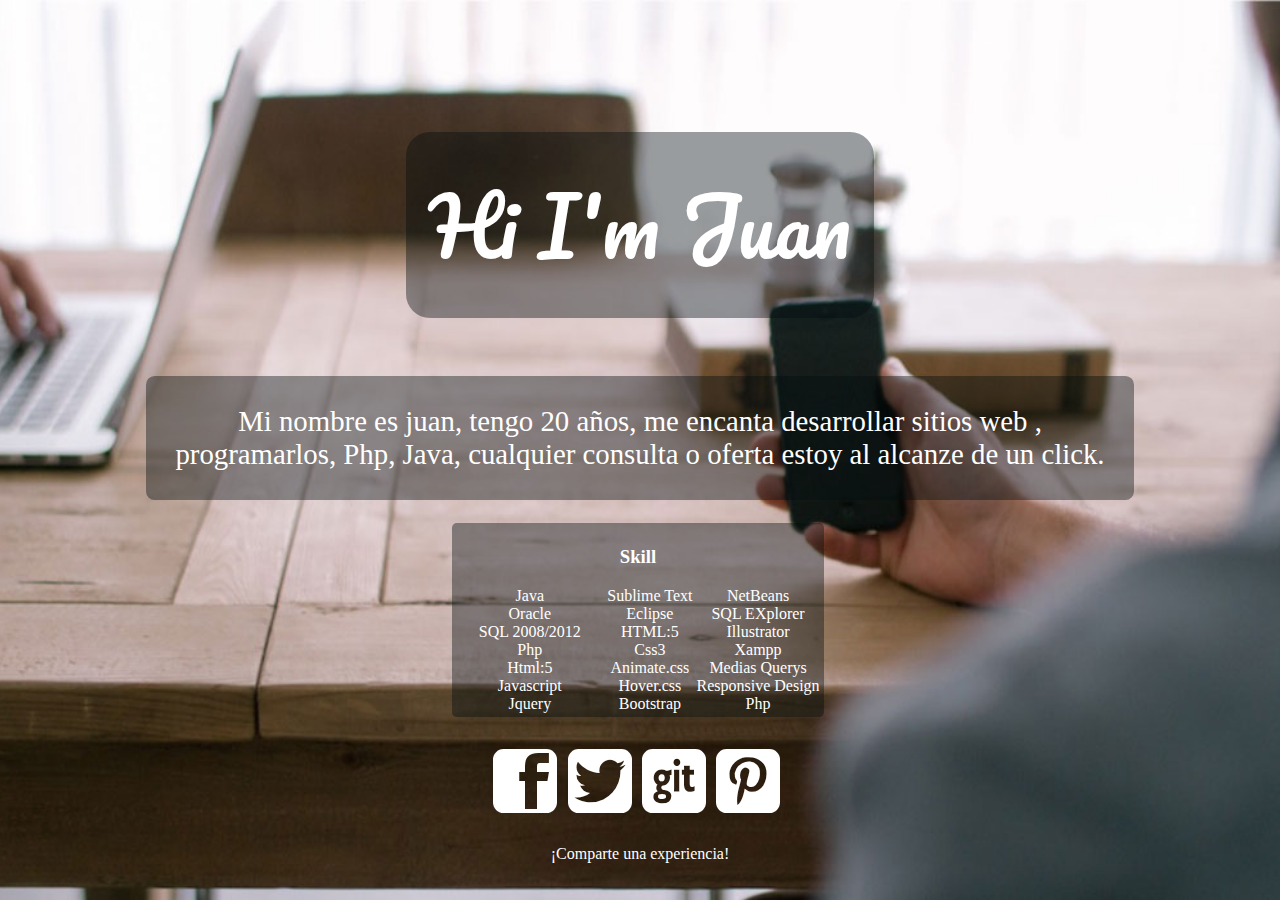
<file: index.html>
<!DOCTYPE html>
<html lang="en">
<head>
	<meta charset="UTF-8">
	<title>Perfil Web</title>
	<meta name="viewport" content="width=device-width, initial-scale=1, maximum-scale=1" >
	<meta name="keywords" content="juanvaldemarcolichonramirez,perfilweb,webperfil,desarrolladorweb,programadorwebjuan,diseñoweb,freeweb">
	<meta name="author" content="Juan Valdemar Colichon Ramirez">
	<link rel="stylesheet" href="http://necolas.github.io/normalize.css/3.0.2/normalize.css">
	<link rel="stylesheet" href="css/Demo.css">
	<link rel="stylesheet" href="css/animate.css">
	<link rel="stylesheet" href="css/hover.css">

	<meta property='og:locale' content='es_ES'/>
	<meta property='og:type' content='website'/>
	<meta property='og:title' content='Perfil Web Juan Valdemar Colichon Ramirez'/>
	<meta property='og:description' content='Mi nombre es juan, tengo 20 años, me encanta desarrollar sitios web , programarlos, Php, Java, cualquier consulta o oferta estoy al alcanze de un click.'/>
	<meta property='og:url' content='http://juanvaldemar.github.io/Perfil/'/>
	<meta property='og:site_name' content='Perfil Web Juan Valdemar'/>
	<meta property="og:image" content="img/app_28.jpg">

	<link href='http://fonts.googleapis.com/css?family=Pacifico' rel='stylesheet' type='text/css'>
<link rel="stylesheet" href="css/iconos.css">

</head>
<body>
	<div class="contenedor text-center margin-lateral">
		

	 			<h1 class="titulo_Principal white pacifico fondo-black-tranparente padding-minimo border-radius animated bounceInLeft 1s hvr-float-shadow">
	 			Hi I'm Juan</h1>
	 		 
	 		 	<p class="texto inherit white text-center fondo-black-tranparente padding border-radius animated bounceInRight 1s">Mi nombre es juan, tengo 20 años, me encanta desarrollar sitios web , programarlos, Php, Java, cualquier consulta o oferta estoy al alcanze de un click.</p>
				
				<div class="skill inline-block fondo-black-tranparente padding-minimo border-radius margin-down  animated bounceInLeft 1s cursor_pointer">
					<h3 class="skill-tittle white">Skill</h3>
					<div class="galeria-1  inline-block margin-lateral">
						<div class="elemento white fondo-white-tranparente">Java</div>
						<div class="elemento white fondo-white-tranparente">Oracle</div>
						<div class="elemento white fondo-white-tranparente">SQL 2008/2012</div>
						<div class="elemento white fondo-white-tranparente">Php</div>
						<div class="elemento white fondo-white-tranparente">Html:5</div>
						<div class="elemento white fondo-white-tranparente">Javascript</div>
						<div class="elemento white fondo-white-tranparente">Jquery</div>
					</div>
					<div class="galeria-2  inline-block">
						<div class="elemento  white fondo-white-tranparente">Sublime Text</div>
						<div class="elemento  white fondo-white-tranparente">Eclipse</div>
						<div class="elemento  white fondo-white-tranparente">HTML:5</div>
						<div class="elemento  white fondo-white-tranparente">Css3</div>
						<div class="elemento  white fondo-white-tranparente">Animate.css</div>
						<div class="elemento  white fondo-white-tranparente">Hover.css</div>
						<div class="elemento  white fondo-white-tranparente">Bootstrap</div>
					</div>
					<div class="galeria-3  inline-block">
						<div class="elemento  white fondo-white-tranparente">NetBeans</div>
						<div class="elemento  white fondo-white-tranparente">SQL EXplorer</div>
						<div class="elemento  white fondo-white-tranparente">Illustrator</div>
						<div class="elemento  white fondo-white-tranparente">Xampp</div>
						<div class="elemento  white fondo-white-tranparente">Medias Querys</div>
						<div class="elemento  white fondo-white-tranparente">Responsive Design</div>
						<div class="elemento  white fondo-white-tranparente">Php</div>
					</div>
				</div>
	 		 	
	 		 	<div class="hvr-pulse-grow">
	 		 		<input type="submit" value="Ingresar" class="display-none Botom_Entrar border-radius back-black border-solid margin_down_up white animated bounceInLeft 1s">
	 		 	</div>
	 		 	

	 			<div class="redes_social animated bounceInDown 2s">
	 				
	 				<a class=" margin-right hvr-bounce-in" href="https://www.facebook.com/juan.colichonramirez"><span class="icon-facebook white "></span></a>
	 				<a class=" margin-right hvr-bounce-in" href="https://twitter.com/juanvaldemar1"><span class="icon-twitter white"></span></a>
	 				<a class=" margin-right hvr-bounce-in" href="https://github.com"><span class="icon-github white"></span></a>
	 				<a class=" margin-right hvr-bounce-in" href="https://es.pinterest.com/colichonramirez/"><span class="icon-pinterest white"></span></a>
	 			</div>
				<p class="mensaje white text-center animated bounceInLeft 1s">¡Comparte una experiencia!</p>

			

	</div>
</body>
</html>
</file>
<file: css/Demo.css>
body{
	font-size: 16px;
	background-image: url(../img/app_28.jpg);
	background-repeat: no-repeat;	
	background-size: cover;
	background-attachment: fixed;
	background-position: 50% 50%;	
}
 
.contenedor{
	margin-top: 2em;
	height: 100%;

}
.titulo_Principal{
	font-size: 2em;	
	font-weight: 400;
	margin: 0;
}
.titulo_Principal:hover{
	background: rgba(3, 13, 15, .5);
	-webkit-transition:.7s;
}
.texto{
	font-size: 1em;	
}
.texto:hover{
	background: rgba(3, 13, 15, .7);
	-webkit-transition:.7s;
}

.Botom_Entrar{	
	display: inline-block;
	padding: 6px 10px;	
	border: 1px solid black;
	border-radius: 3px;
	font-weight: 500;
	text-align: center;
	 
	font-size: 1.2em;

}
.redes_social{
	padding: 1em;	
	margin: 0em;		
}

a{	
	text-decoration: none
}

/*Elementos extras*/
.text-center{
	text-align: center;
}
.pacifico{
	font-family: 'Pacifico', cursive;
}
.margin-lateral{
	margin-right: 1.4em;
	margin-left: 1.4em;
}
.margin_down_up{
	margin-top: 1em;
	margin-bottom: 1em;
}
.margin-down{
	margin-bottom: 1em;
}
.1s{
	-webkit-animation-delay: 1s;
	animation-delay: 1s;
}
.2s{
	-webkit-animation-delay: 2s;
	-o-animation-delay: 2s;
	animation-delay: 2s;
}
.border-radius{
	border-radius: .3em;	 
}
.fondo-black-tranparente{
	background: rgba(3, 13, 15, 0.4);
	-webkit-transition:.7s;
}
.padding{
	padding:1em;
}
.padding-minimo{
	padding:.29em;
}
.inline-block{
	display: inline-block;
}
.display-none{
	display: none !important;
}
.cursor_pointer{
	cursor: pointer;
}

.skill:hover{
	background: rgba(3, 13, 15, .7);
	-webkit-transition:.7s;
}
 


/*Color*/
.white{
	color:white;
}
.black{
	color:black;
}
.black-claro{
	color: rgb(56, 56, 58);
}
.transparent{
	background: transparent;	
}
.border-white{
	border:1px solid white;
}
.margin-right{
	margin-right: .4em;
}
.verde-claro{
	color: #7EB2CD;
}
.back-black{
	background-color: rgba(2, 2, 2, 0.56);	
}
.inherit{
	font-family: inherit;
}

span{
		font-size: 2.4em;
	}
span:hover{
	color: white
}



@media only screen and (min-width: 400px) and (max-width: 599px){
	.contenedor{
	padding-top: 100px;
	}
	.titulo_Principal{
		font-size: 3em;
	}
	.texto{
		font-size: 1.3em;
		margin: 1.4em

	}
	.Botom_Entrar{
		font-size: 1.5em;

	}
	span{
		font-size: 2.6em;
	}

}
@media only screen and (min-width: 600px) and (max-width: 780px){
	.contenedor{
	padding-top: 150px;
	}
	.titulo_Principal{
		font-size: 3.2em;
	}
	.texto{
		font-size: 1.3em;
		margin: 2em
	}
	.Botom_Entrar{
		font-size: 1.8em;
	}
	span{
		font-size: 2.9em;
	}
}
@media only screen and (min-width: 781px) and (max-width: 1080px){
	.contenedor{
	padding-top: 150px;
	}
	.titulo_Principal{
		font-size: 3.8em;		
	}
	.texto{
		font-size: 1.5em;	
		margin: 2em	
	}
	.Botom_Entrar{
		font-size: 1.8em;
	}
	span{
		font-size: 3em;
	}
}
@media only screen and (min-width: 1001px){
	.contenedor{
	padding-top: 100px;
	}
	.titulo_Principal{
		font-size: 5em;
	}
	.texto{
		font-size: 1.8em;
		margin-right: 4em;
		margin-left: 4em;
		margin-top: 2em;
		margin-bottom: .8em;

	}
	.Botom_Entrar{
		font-size: 3em;
		margin-bottom: 1em;
	}
	span{
		font-size: 4em;
	}

}
</file>
<file: css/iconos.css>
@font-face {
	font-family: 'icomoon';
	src:url('../fonts/icomoon.eot?-wkpu3j');
	src:url('../fonts/icomoon.eot?#iefix-wkpu3j') format('embedded-opentype'),
		url('../fonts/icomoon.woff?-wkpu3j') format('woff'),
		url('../fonts/icomoon.ttf?-wkpu3j') format('truetype'),
		url('../fonts/icomoon.svg?-wkpu3j#icomoon') format('svg');
	font-weight: normal;
	font-style: normal;
}

[class^="icon-"], [class*=" icon-"] {
	font-family: 'icomoon';
	speak: none;
	font-style: normal;
	font-weight: normal;
	font-variant: normal;
	text-transform: none;
	line-height: 1;

	/* Better Font Rendering =========== */
	-webkit-font-smoothing: antialiased;
	-moz-osx-font-smoothing: grayscale;
}

.icon-facebook:before {
	content: "\e600";
}

.icon-instagram:before {
	content: "\e601";
}

.icon-twitter:before {
	content: "\e602";
}

.icon-github:before {
	content: "\e603";
}

.icon-tumblr:before {
	content: "\e604";
}

.icon-skype:before {
	content: "\e605";
}

.icon-pinterest:before {
	content: "\e606";
}
</file>
